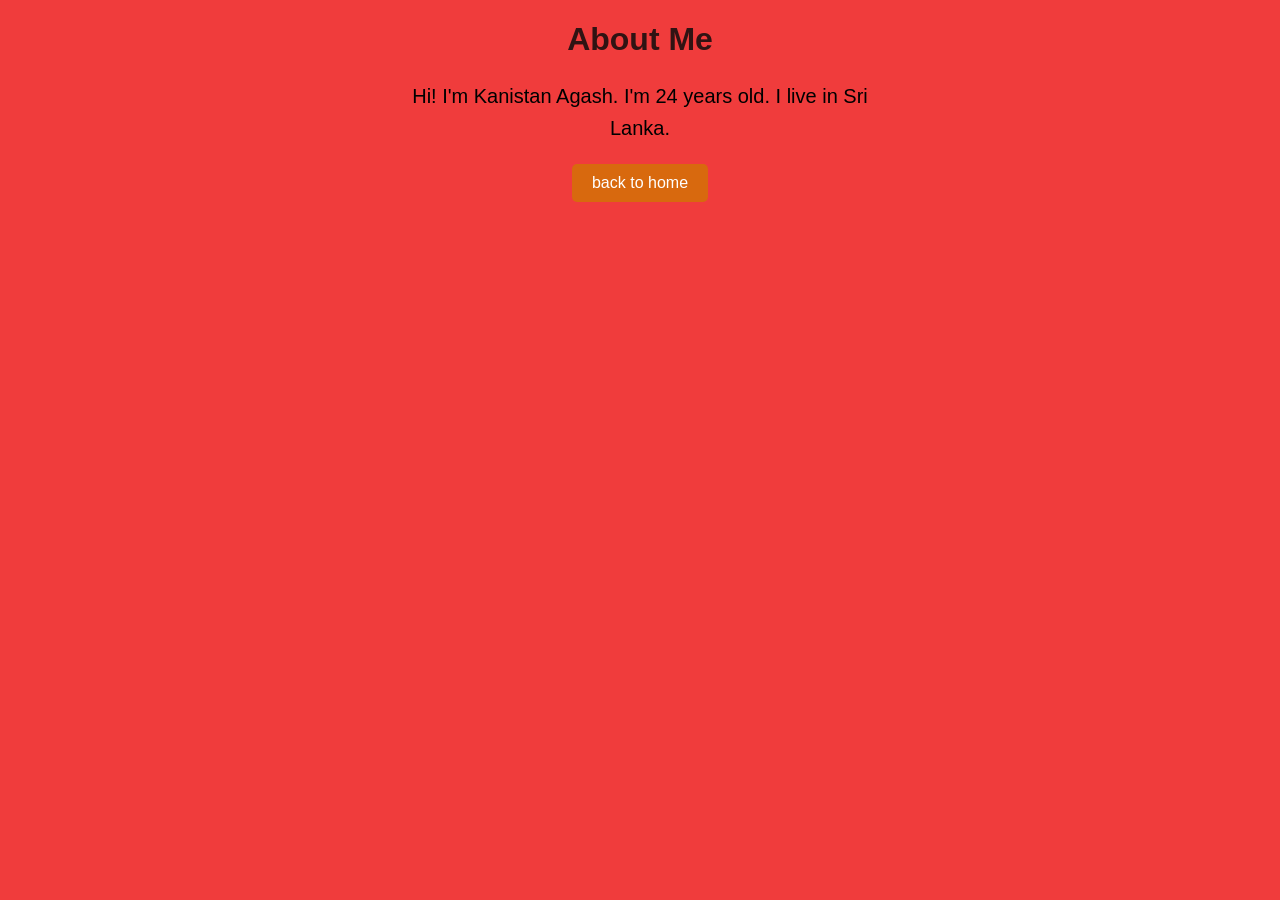
<file: about.html>
<!DOCTYPE html>
<html lang="en">
<head>

    <title>About</title>
    <link rel="stylesheet" href="style.css"
</head>
<body>
    <h1>About Me</h1>
    <p>Hi! I'm Kanistan Agash. I'm 24 years old. I live in Sri Lanka.</p>
<a href="index.html">back to home</a>
</body>
</html>
</file>
<file: style.css>
body{font-family: Arial, Helvetica, sans-serif;
background:rgba(238, 27, 27, 0.856);
text-align:center;
h1{color:rgba(12, 12, 12, 0.842);}
img{width:250px;
    border-radius:50%;
    border: 4px solid white;
    margin: 20px;
}
p {font-size:20px;
    line-height:1.6;
    max-width: 500px;
    margin:0% auto;

}
a {
   display:inline-block; 
    background:rgb(216, 105, 14);
    color:white;
    padding:10px 20px;
    border-radius:5px;
    text-decoration:none;
    margin-top:20px;
}
a:hover {
    background:rgb(230, 173, 18);
}
nav {
  display: flex;
  justify-content: center;
  gap: 15px;
  padding: 15px;
  background: #064e4e;
}

.cards {
  display: flex;
  justify-content: center;
  gap: 20px;
  margin-top: 30px;
}

.card {
  background: white;
  padding: 30px;
  border-radius: 12px;
  width: 120px;
}
button {
  background: teal;
  color: white;
  border: none;
  padding: 10px 20px;
  border-radius: 8px;
  font-size: 16px;
  cursor: pointer;
}
</file>
